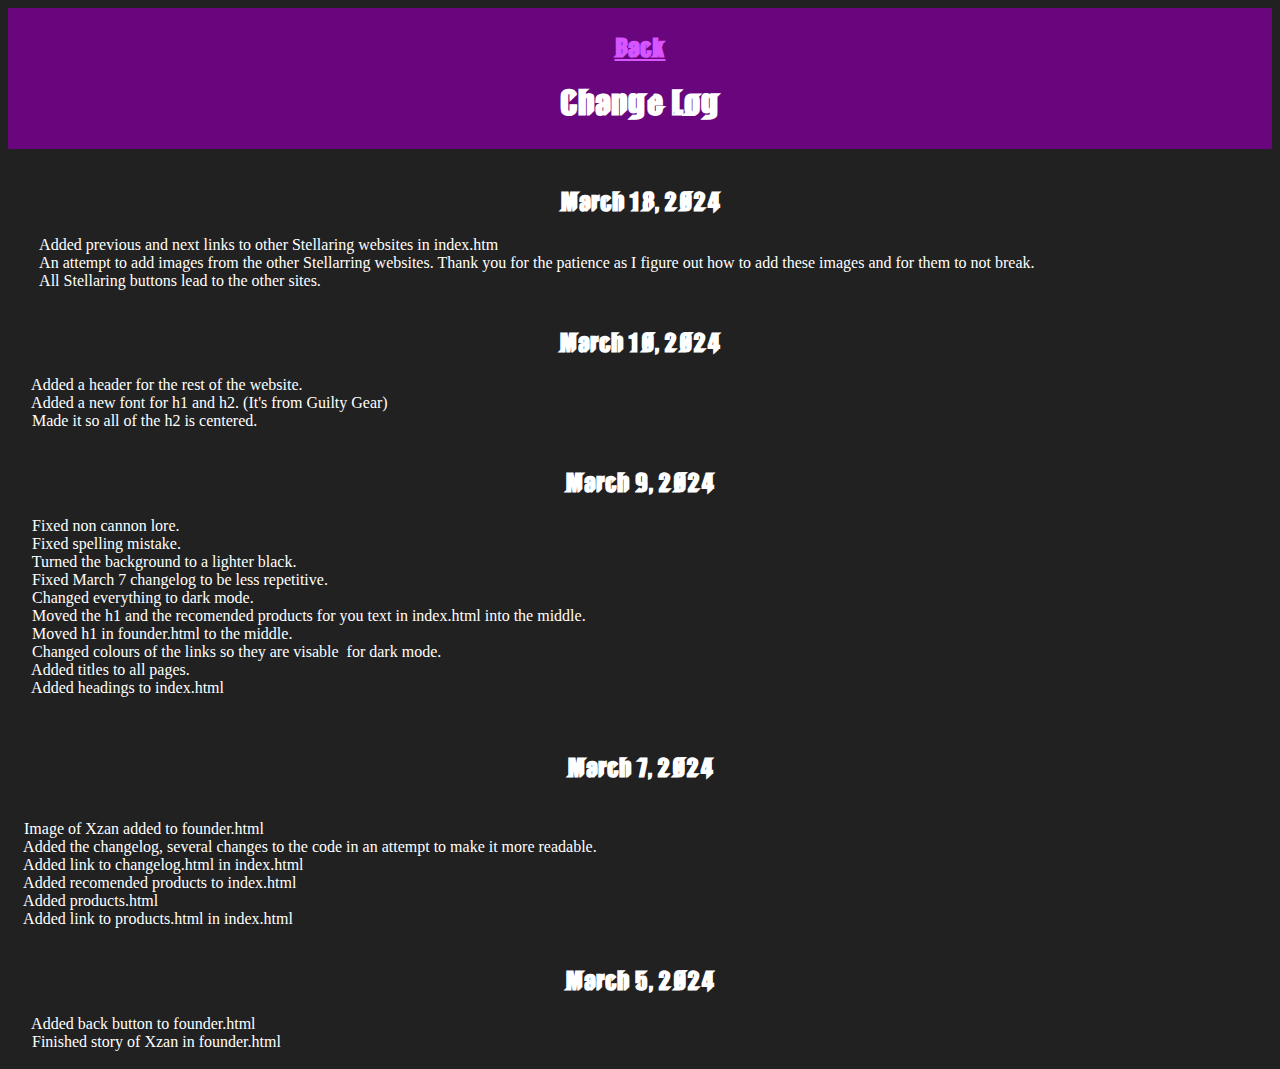
<file: changelog.html>
<!DOCTYPE html>
<html>
  <head>
    
    <title>Changelog</title>
    <link rel="stylesheet" type="text/css" href="style.css"> 
  </head>
  <body>

    <header>
      <h2><a href="index.html">Back</a></h2>
      <h1>Change Log</h1>
    </header>
  
  <br>
    <h2>March 18, 2024</h2>
      <pre>
        Added previous and next links to other Stellaring websites in index.htm
        An attempt to add images from the other Stellarring websites. Thank you for the patience as I figure out how to add these images and for them to not break.
        All Stellaring buttons lead to the other sites.
      </pre>
    <h2>March 10, 2024</h2>
    <pre>
      Added a header for the rest of the website.
      Added a new font for h1 and h2. (It's from Guilty Gear)
      Made it so all of the h2 is centered.
    </pre>
  <h2>March 9, 2024</h2>
    <pre>
      Fixed non cannon lore.
      Fixed spelling mistake.
      Turned the background to a lighter black.
      Fixed March 7 changelog to be less repetitive.
      Changed everything to dark mode.
      Moved the h1 and the recomended products for you text in index.html into the middle.
      Moved h1 in founder.html to the middle.
      Changed colours of the links so they are visable  for dark mode.
      Added titles to all pages.
      Added headings to index.html
      
    </pre>
  <h2>March 7, 2024</h2>
    <pre> 
    Image of Xzan added to founder.html
    Added the changelog, several changes to the code in an attempt to make it more readable.
    Added link to changelog.html in index.html
    Added recomended products to index.html
    Added products.html
    Added link to products.html in index.html
    </pre>

    <h2>March 5, 2024</h2>
      <pre>
      Added back button to founder.html
      Finished story of Xzan in founder.html
      </pre>
  
  
  </body>
</html>
</file>
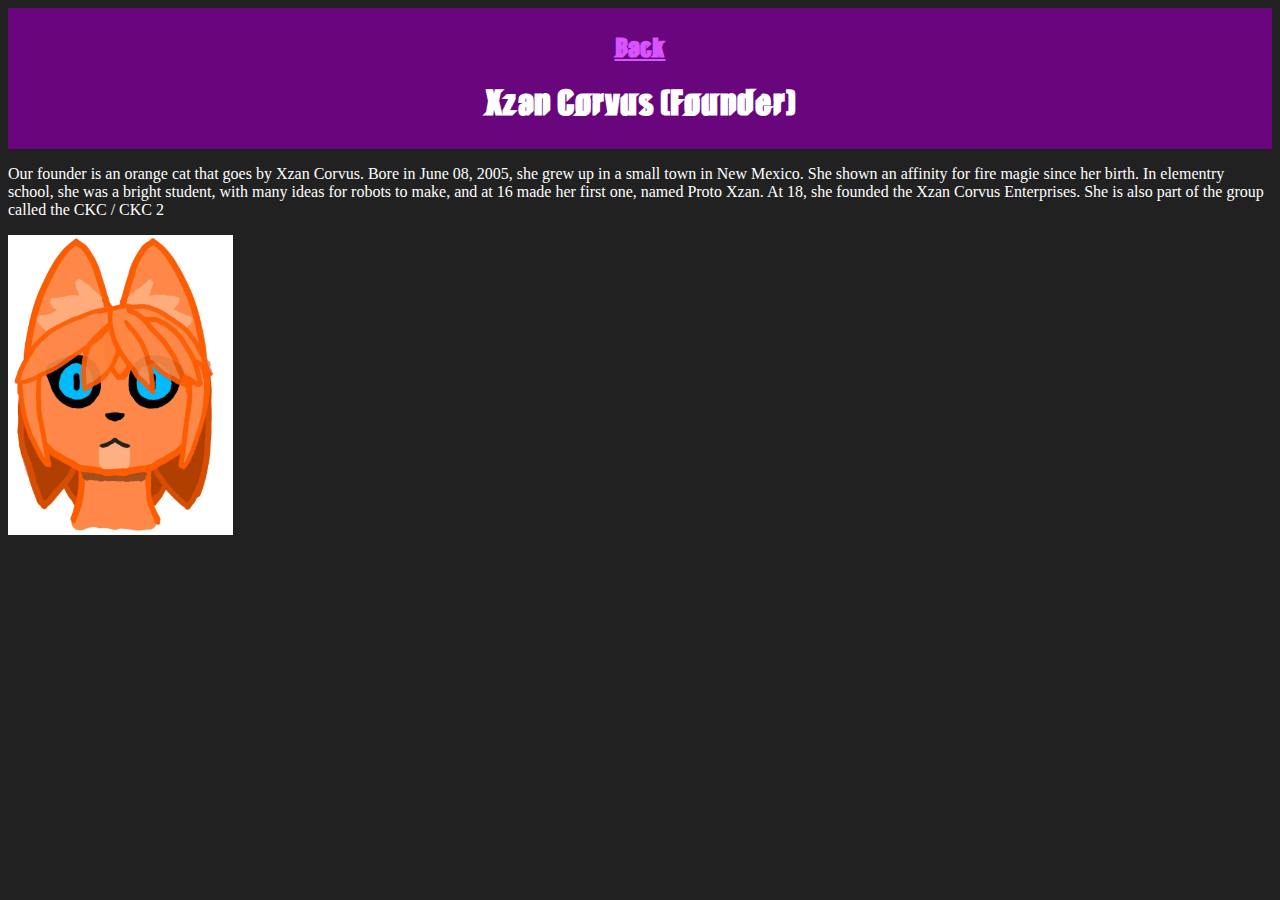
<file: founder.html>
<!DOCTYPE html>
<html>
  <head>
    <title>Our Founder</title>
      <link rel="stylesheet" type="text/css" href="style.css"> 
  </head>
<body>
  <header>
    <h2><a href="index.html">Back</a></h2>
    <h1 style="text-align:center;">Xzan Corvus (Founder)</h1>
  </header>
  <p>Our founder is an orange cat that goes by Xzan Corvus. Bore in June 08, 2005, she grew up in a small town in New Mexico. She shown an affinity for fire magie since her birth. In elementry school, she was a bright student, with many ideas for robots to make, and at 16 made her first one, named Proto Xzan. At 18, she founded the Xzan Corvus Enterprises. She is also part of the group called the CKC / CKC 2 </p>
<img src="Xzan.webp" style="height:300px;">
</body>

</html>
</file>
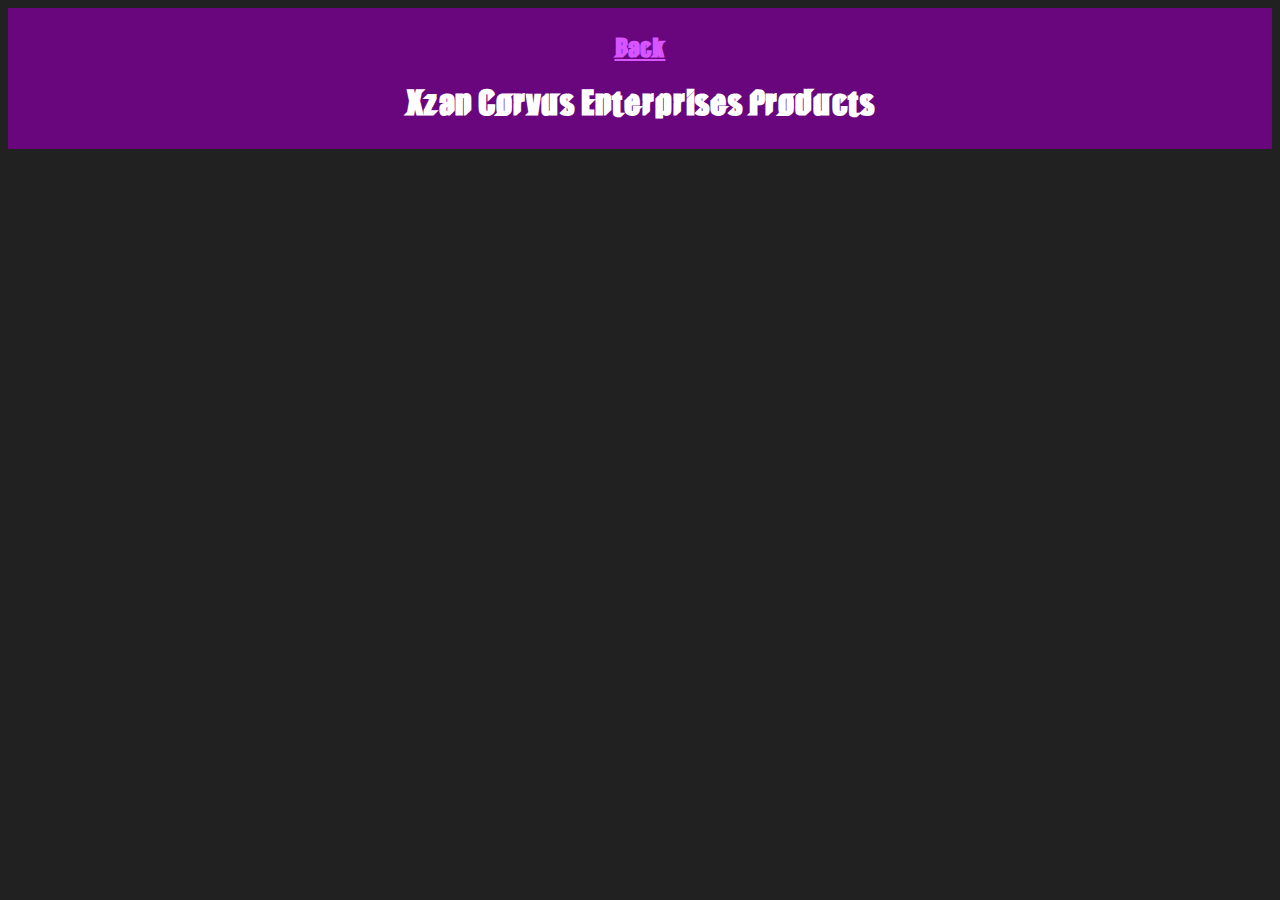
<file: products.html>
<!DOCTYPE html>
<html>
  <head>
    <title>Products</title>
    <link rel="stylesheet" type="text/css" href="style.css"> 
  </head>
  <body>
    <header>
      <h2><a href="index.html">Back</a></h2>
      <h1>Xzan Corvus Enterprises Products</h1>
    </header>
  </body>
</html>
</file>
<file: style.css>
html {
  height: 100%;
  width: 100%;
}
@font-face {
    font-family: Impact-Strive;
    src: url("Impact-Strive.otf") format("opentype");
}
a:link{
  color: #d754ff;
  background-color: transparent;
  text-decoration: underline;
}
a:visited{
  color: #ff8b47;
  background-color: transparent;
  text-decoration: underline;
}
header{
  padding:5px;
  background-color:#69067d;
  
}

body {background-color: #212121;}
pre {
  font-family: "Verdana";
  color: white;}
h1 {
  font-family: "Impact-Strive";
  text-align: center;
  color: white;}
h2 {
  font-family: "Impact-Strive";
  color: white;
  text-align:center;}
p {
  font-family: "Verdana";
  color: white;}
</file>
